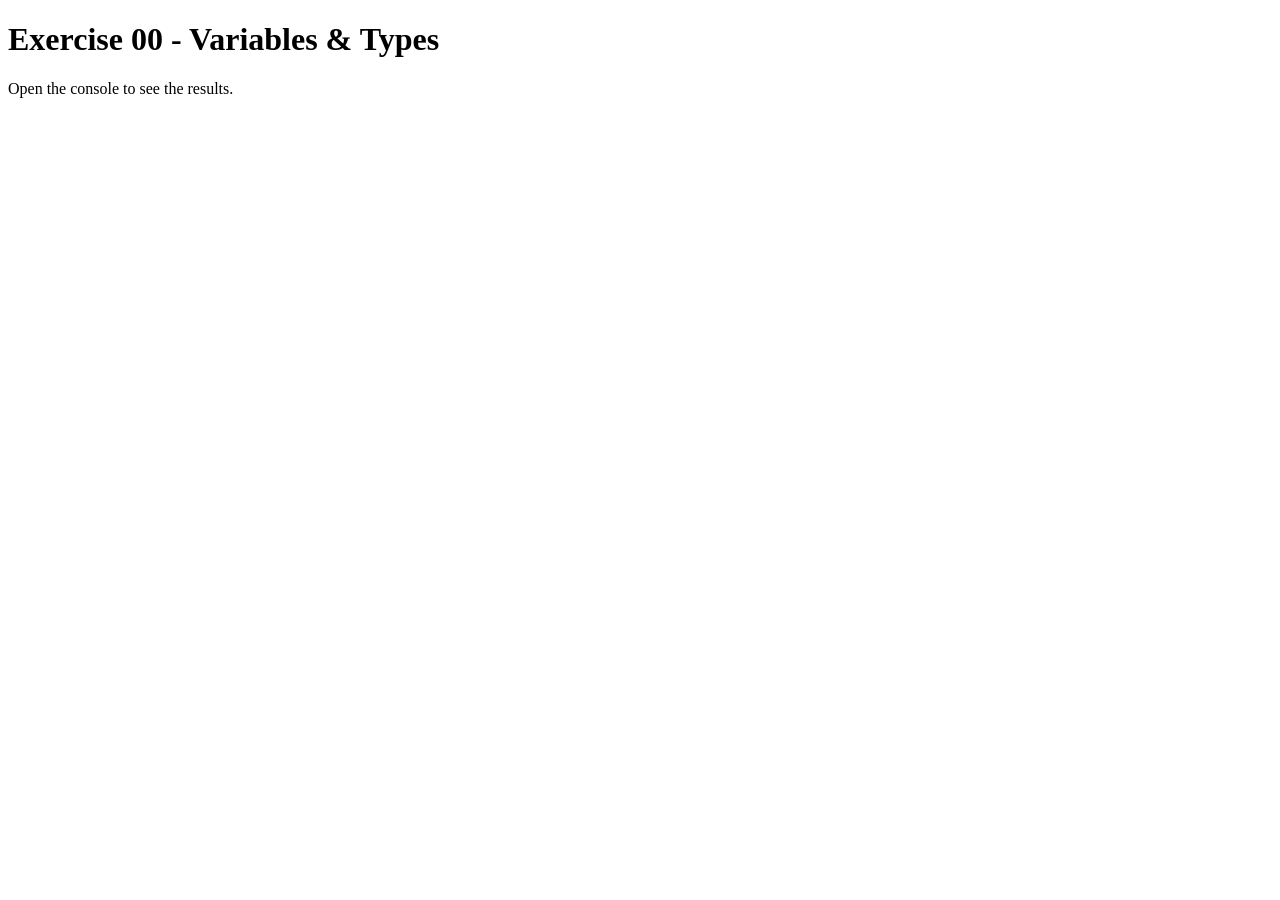
<file: ex00/index.html>
<!DOCTYPE html>
<html lang="en">
<head>
    <meta charset="UTF-8">
    <meta name="viewport" content="width=device-width, initial-scale=1.0">
    <title>JavaScript Variables</title>
    <script src="script.js" defer></script>
</head>
<body>
    <h1>Exercise 00 - Variables & Types</h1>
    <p>Open the console to see the results.</p>
</body>
</html>
</file>
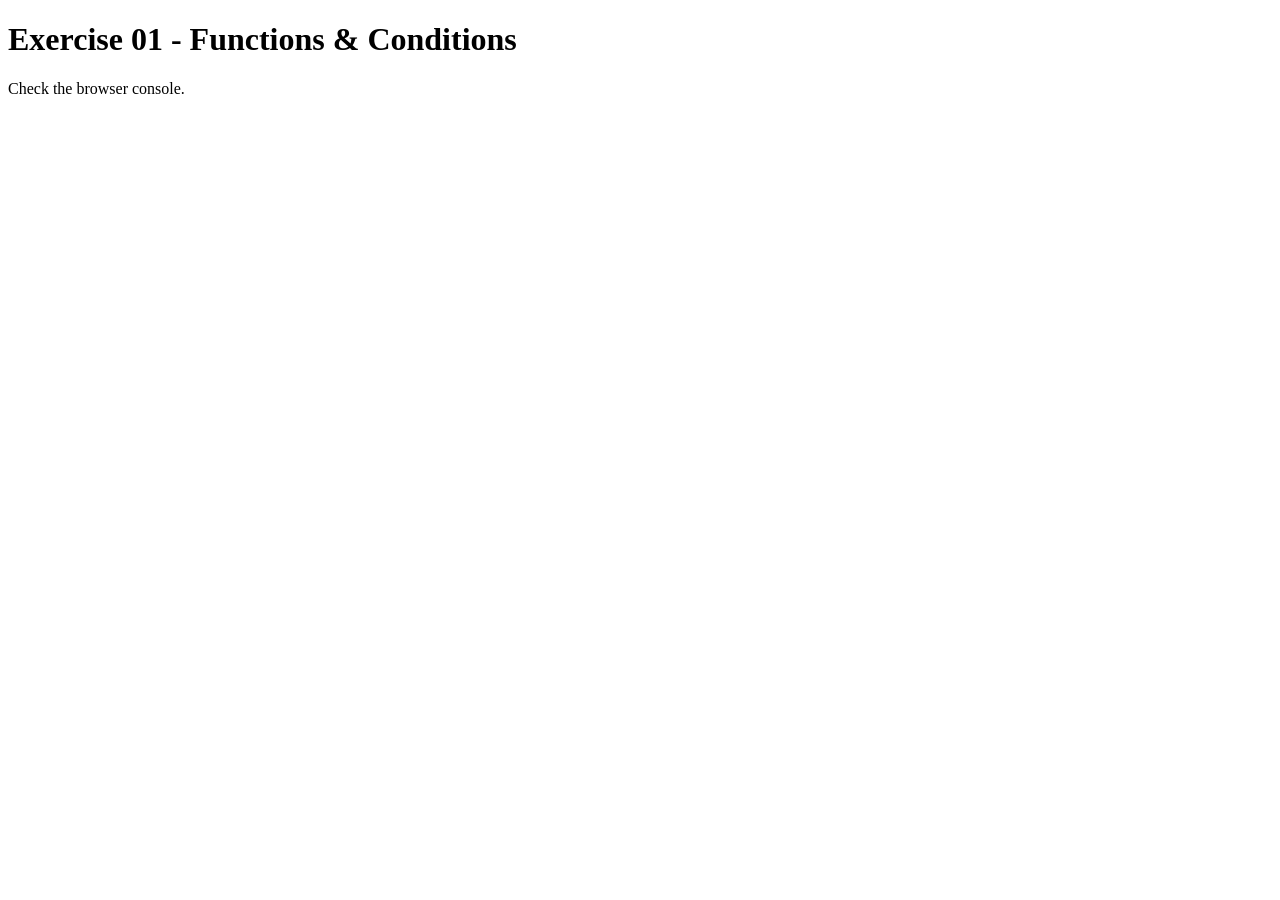
<file: ex01/index.html>
<!DOCTYPE html>
<html lang="en">
<head>
    <meta charset="UTF-8">
    <meta name="viewport" content="width=device-width, initial-scale=1.0">
    <title>Functions and Conditions</title>
    <script src="script.js" defer></script>
</head>
<body>
    <h1>Exercise 01 - Functions & Conditions</h1>
    <p>Check the browser console.</p>
</body>
</html>
</file>
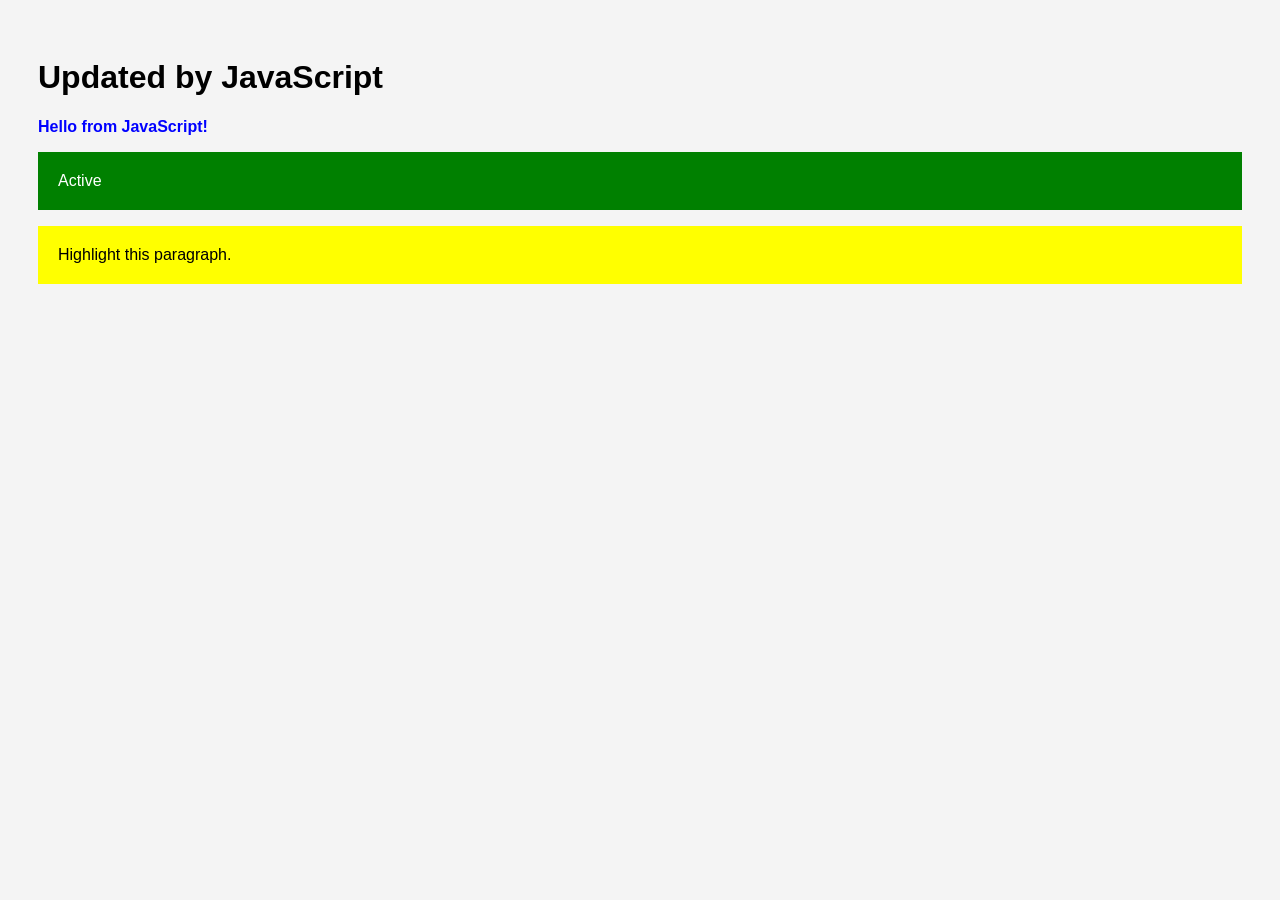
<file: ex02/index.html>
<!DOCTYPE html>
<html lang="en">
<head>
    <meta charset="UTF-8">
    <meta name="viewport" content="width=device-width, initial-scale=1.0">
    <title>DOM Manipulation</title>
    <link rel="stylesheet" href="style.css">
    <script src="script.js" defer></script>
</head>
<body>

    <h1 id="title">Original Title</h1>

    <p class="message">Original Message</p>

    <div id="status">Inactive</div>

    <p class="highlight">Highlight this paragraph.</p>

</body>
</html>
</file>
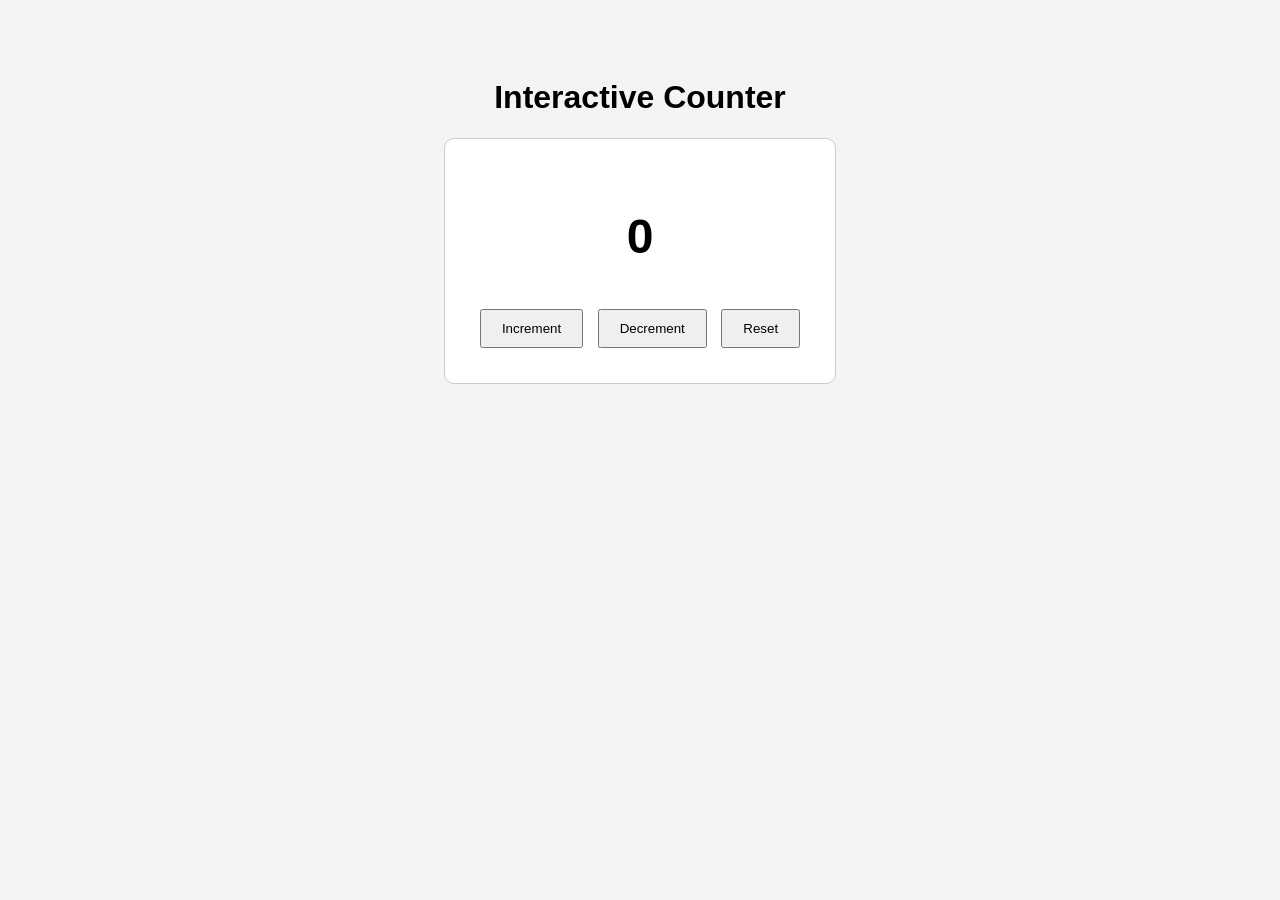
<file: ex03/index.html>
<!DOCTYPE html>
<html lang="en">
<head>
    <meta charset="UTF-8">
    <meta name="viewport" content="width=device-width, initial-scale=1.0">
    <title>Interactive Counter</title>
    <link rel="stylesheet" href="style.css">
    <script src="script.js" defer></script>
</head>
<body>

    <h1>Interactive Counter</h1>

    <div class="counter-box">
        <h2 id="counter">0</h2>

        <button id="increment" type="button">
            Increment
        </button>

        <button id="decrement" type="button">
            Decrement
        </button>

        <button id="reset" type="button">
            Reset
        </button>
    </div>

</body>
</html>
</file>
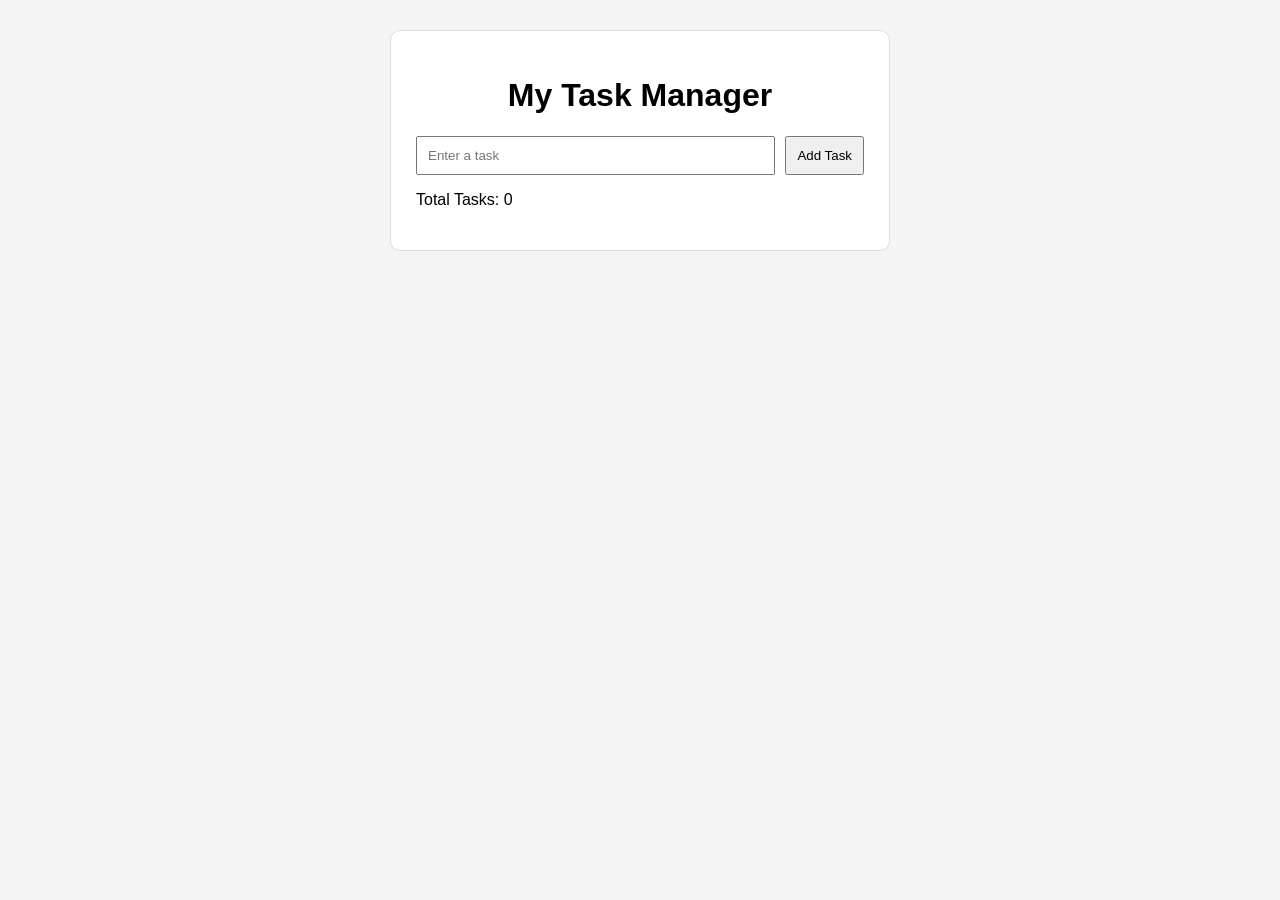
<file: ex04/index.html>
<!DOCTYPE html>
<html lang="en">
<head>
    <meta charset="UTF-8">
    <meta name="viewport" content="width=device-width, initial-scale=1.0">
    <title>Task Manager</title>
    <link rel="stylesheet" href="style.css">
    <script src="script.js" defer></script>
</head>
<body>

    <main class="app">
        <h1>My Task Manager</h1>

        <div class="input-container">
            <input
                type="text"
                id="task-input"
                placeholder="Enter a task"
            >

            <button id="add-btn" type="button">
                Add Task
            </button>
        </div>

        <ul id="task-list"></ul>

        <p>
            Total Tasks:
            <span id="task-count">0</span>
        </p>
    </main>

</body>
</html>
</file>
<file: ex02/style.css>
body {
    font-family: Arial, sans-serif;
    padding: 30px;
    background-color: #f4f4f4;
}

#status {
    padding: 20px;
    background-color: gray;
    color: white;
}

#status.active {
    background-color: green;
}

.highlight {
    padding: 20px;
}

.highlight.active {
    background-color: yellow;
}
</file>
<file: ex03/style.css>
body {
    font-family: Arial, sans-serif;
    text-align: center;
    padding: 50px;
    background-color: #f4f4f4;
}

.counter-box {
    display: inline-block;
    background-color: white;
    padding: 30px;
    border: 1px solid #cccccc;
    border-radius: 10px;
}

#counter {
    font-size: 48px;
    color: black;
}

button {
    padding: 10px 20px;
    margin: 5px;
    cursor: pointer;
}
</file>
<file: ex04/style.css>
* {
    box-sizing: border-box;
}

body {
    margin: 0;
    padding: 30px;
    font-family: Arial, sans-serif;
    background-color: #f4f4f4;
}

.app {
    max-width: 500px;
    margin: 0 auto;
    padding: 25px;
    background-color: white;
    border: 1px solid #dddddd;
    border-radius: 10px;
}

h1 {
    text-align: center;
}

.input-container {
    display: flex;
    gap: 10px;
}

#task-input {
    flex: 1;
    min-width: 0;
    padding: 10px;
}

button {
    padding: 10px;
    cursor: pointer;
}

#task-list {
    list-style: none;
    padding: 0;
}

.task-item {
    display: flex;
    align-items: center;
    gap: 10px;
    padding: 10px;
    margin-bottom: 10px;
    background-color: #eeeeee;
    border-radius: 5px;
}

.task-text {
    flex: 1;
    overflow-wrap: anywhere;
}

.task-item.completed .task-text {
    text-decoration: line-through;
    color: gray;
}

.delete-btn {
    background-color: red;
    color: white;
    border: none;
    border-radius: 4px;
}
</file>
